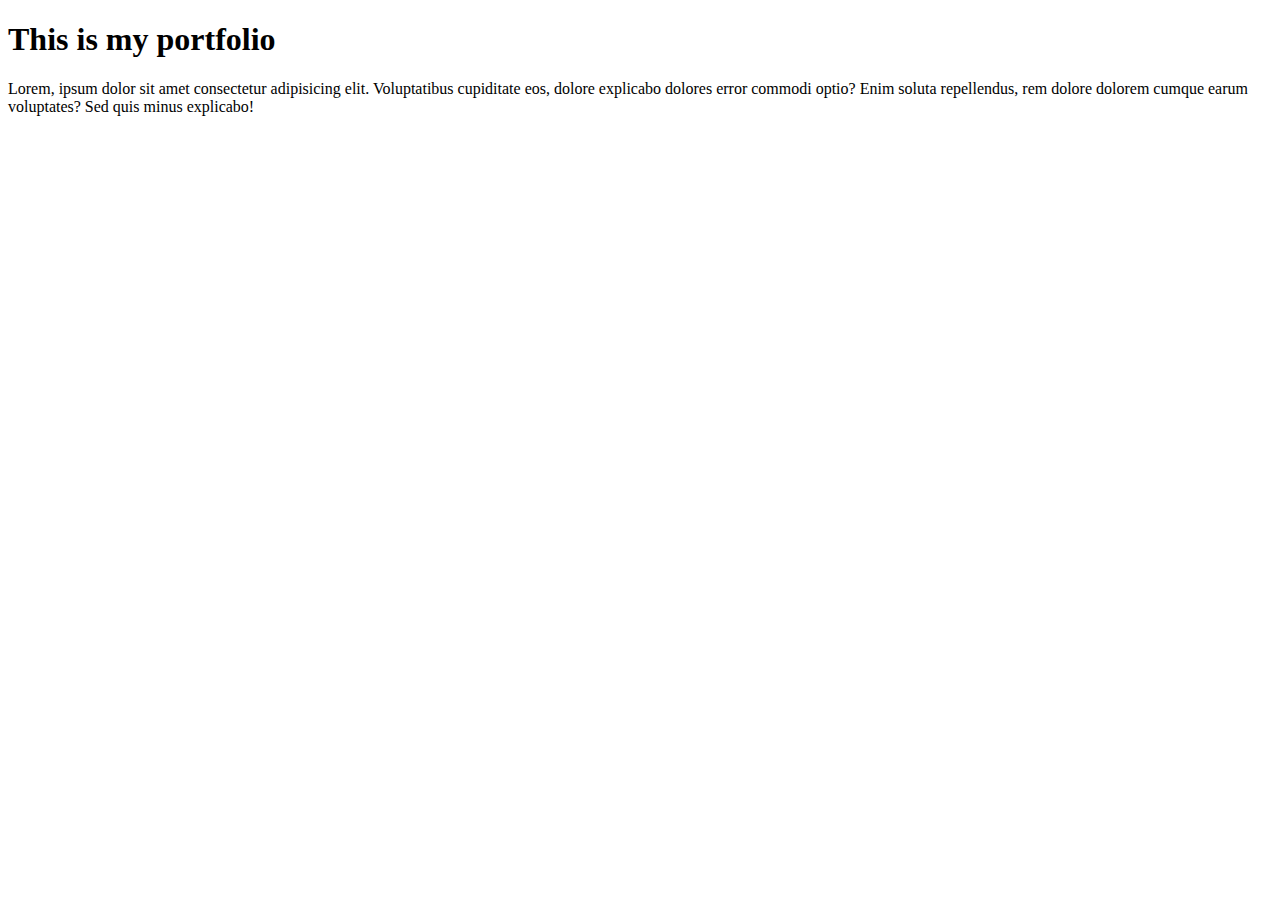
<file: about.html>
<!DOCTYPE html>
<html lang="en">

<head>
    <meta charset="UTF-8">
    <meta http-equiv="X-UA-Compatible" content="IE=edge">
    <meta name="viewport" content="width=device-width, initial-scale=1.0">
    <title>About Me</title>
</head>

<body>
    <h1>This is my portfolio</h1>
    Lorem, ipsum dolor sit amet consectetur adipisicing elit. Voluptatibus cupiditate eos, dolore explicabo dolores
    error commodi optio? Enim soluta repellendus, rem dolore dolorem cumque earum voluptates? Sed quis minus explicabo!
</body>

</html>
</file>
